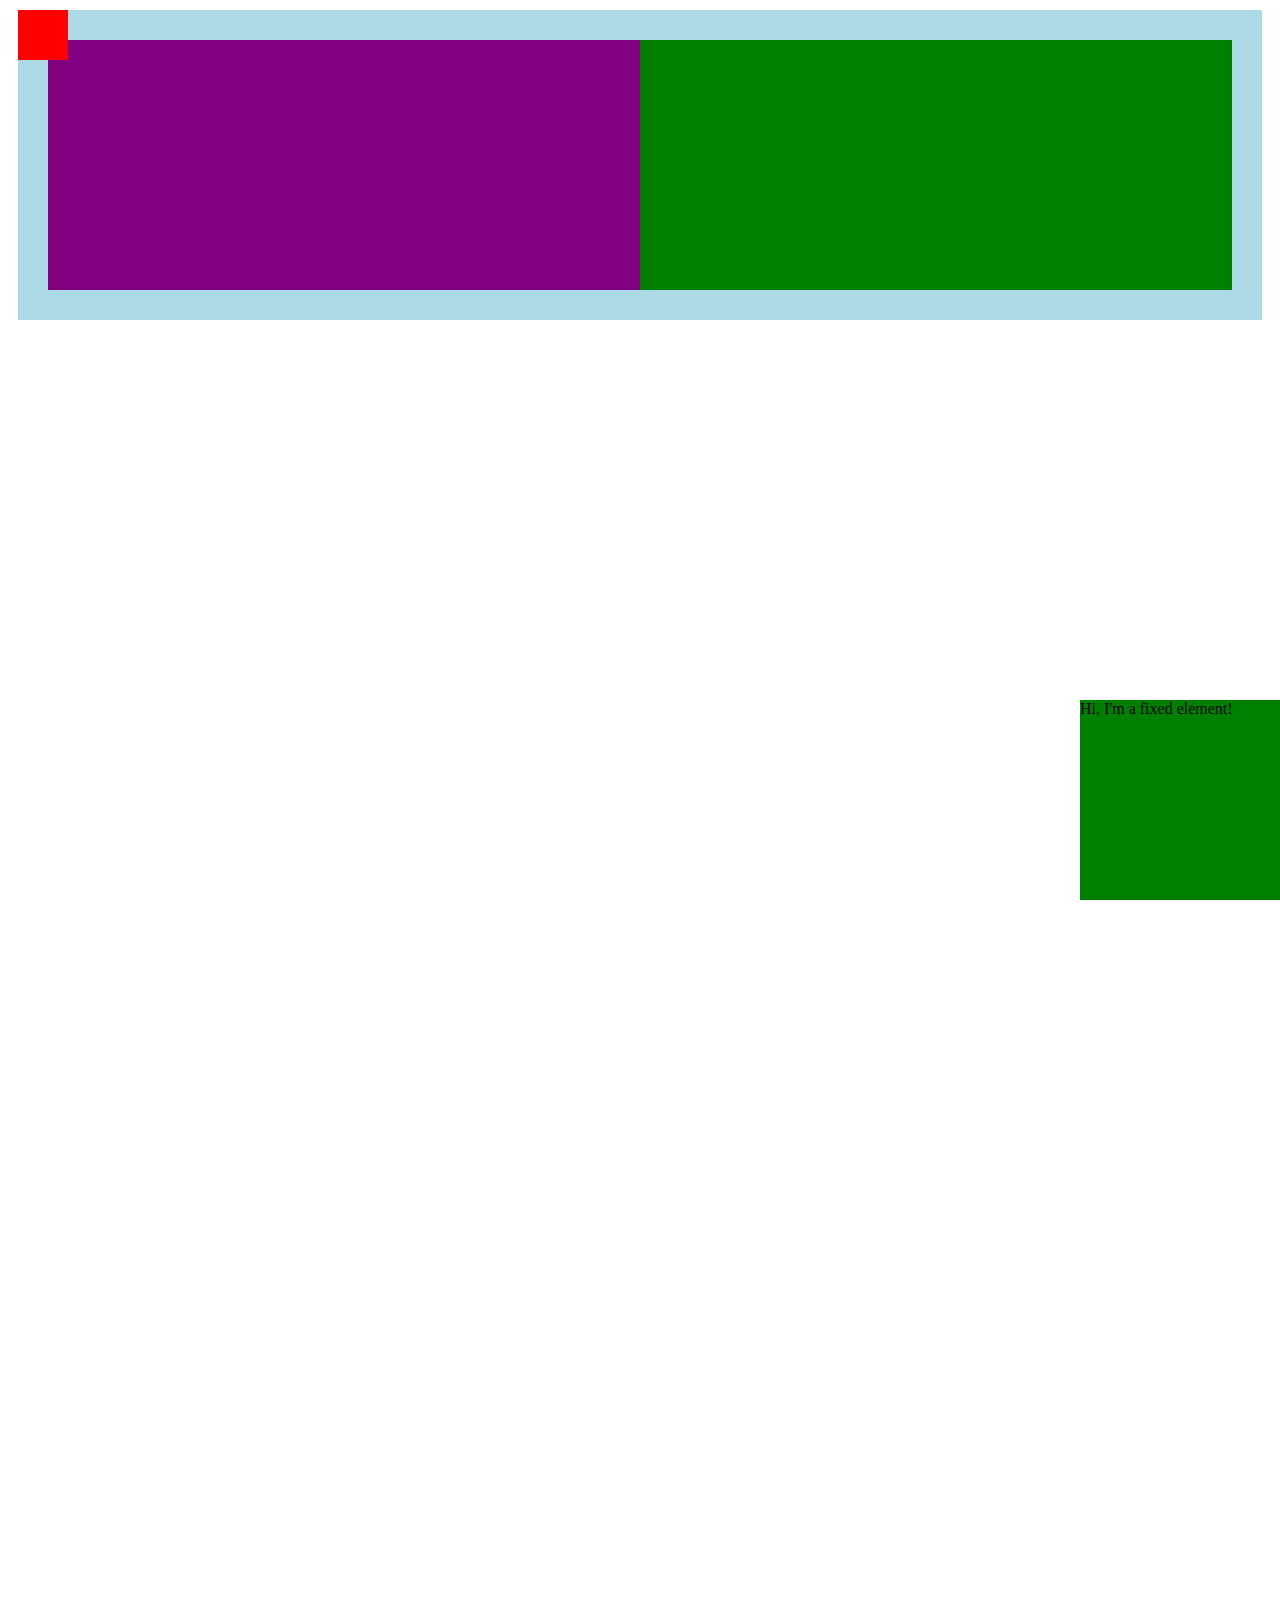
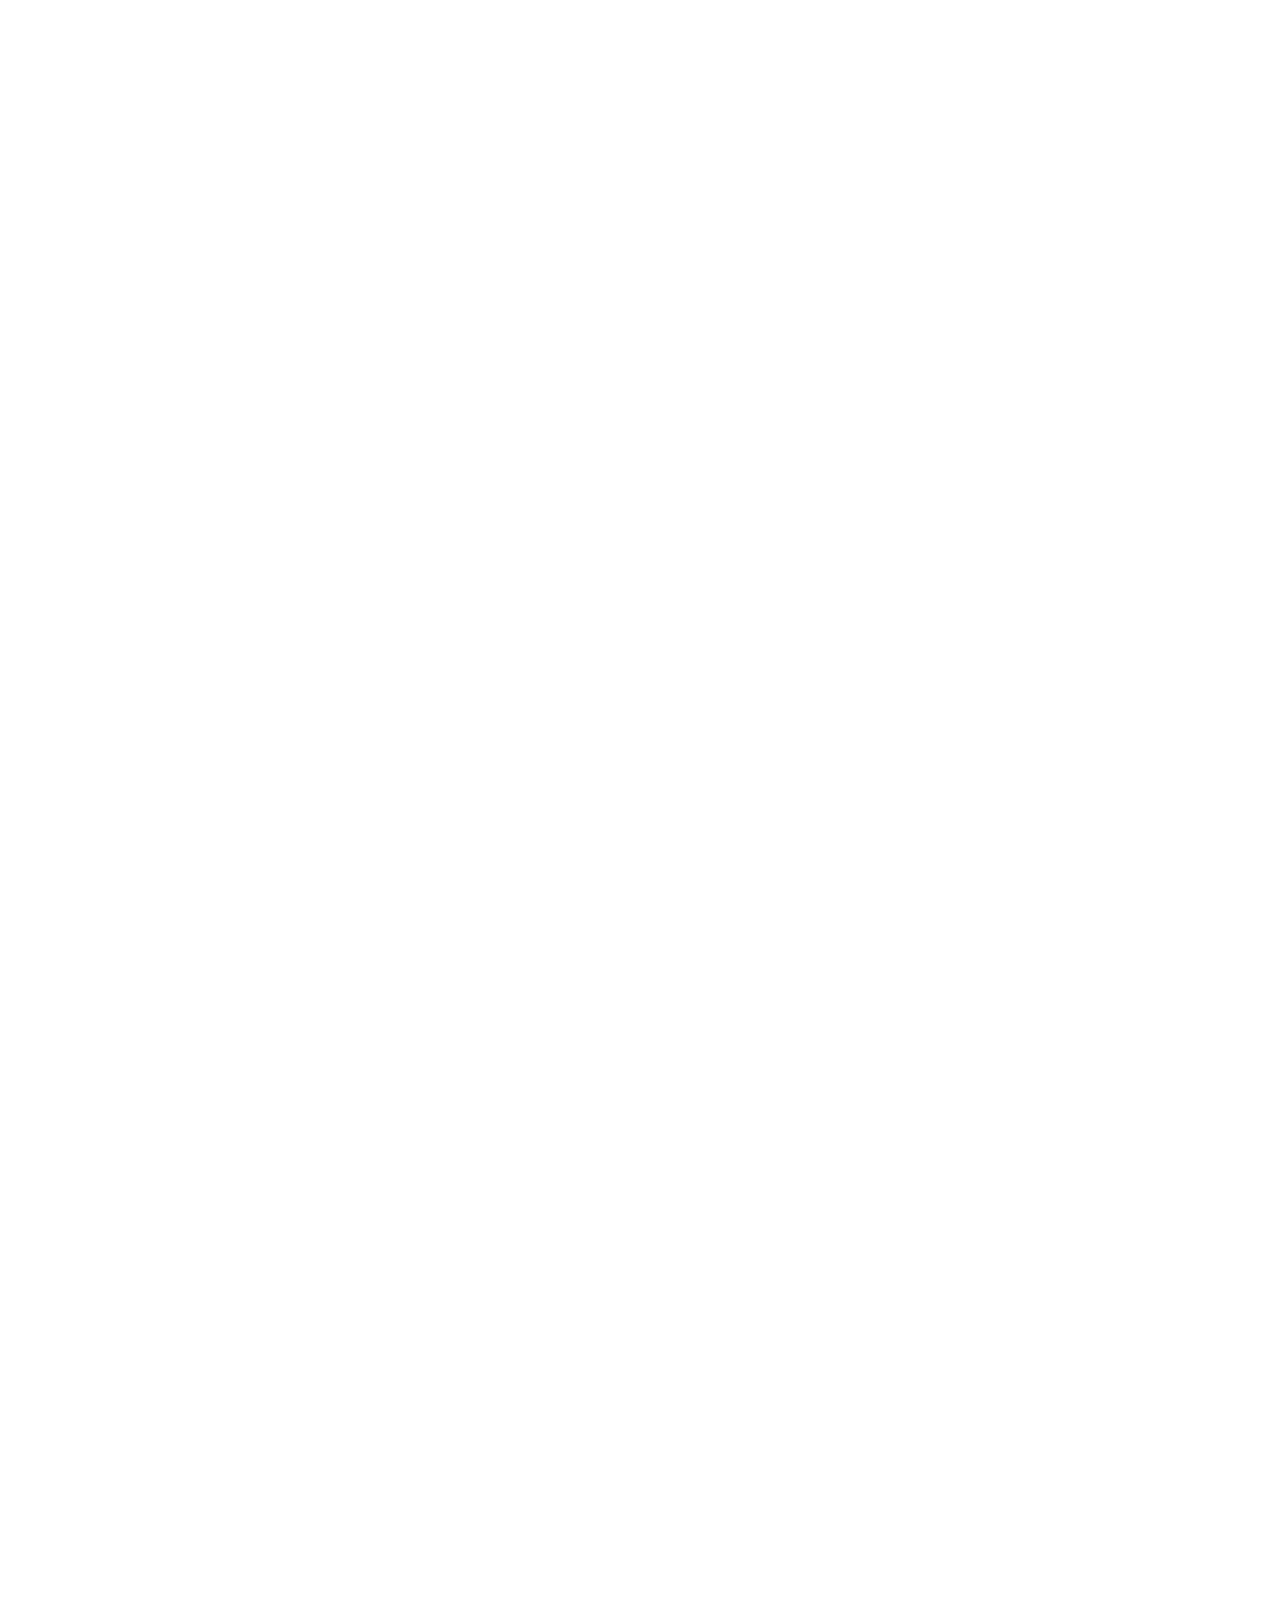
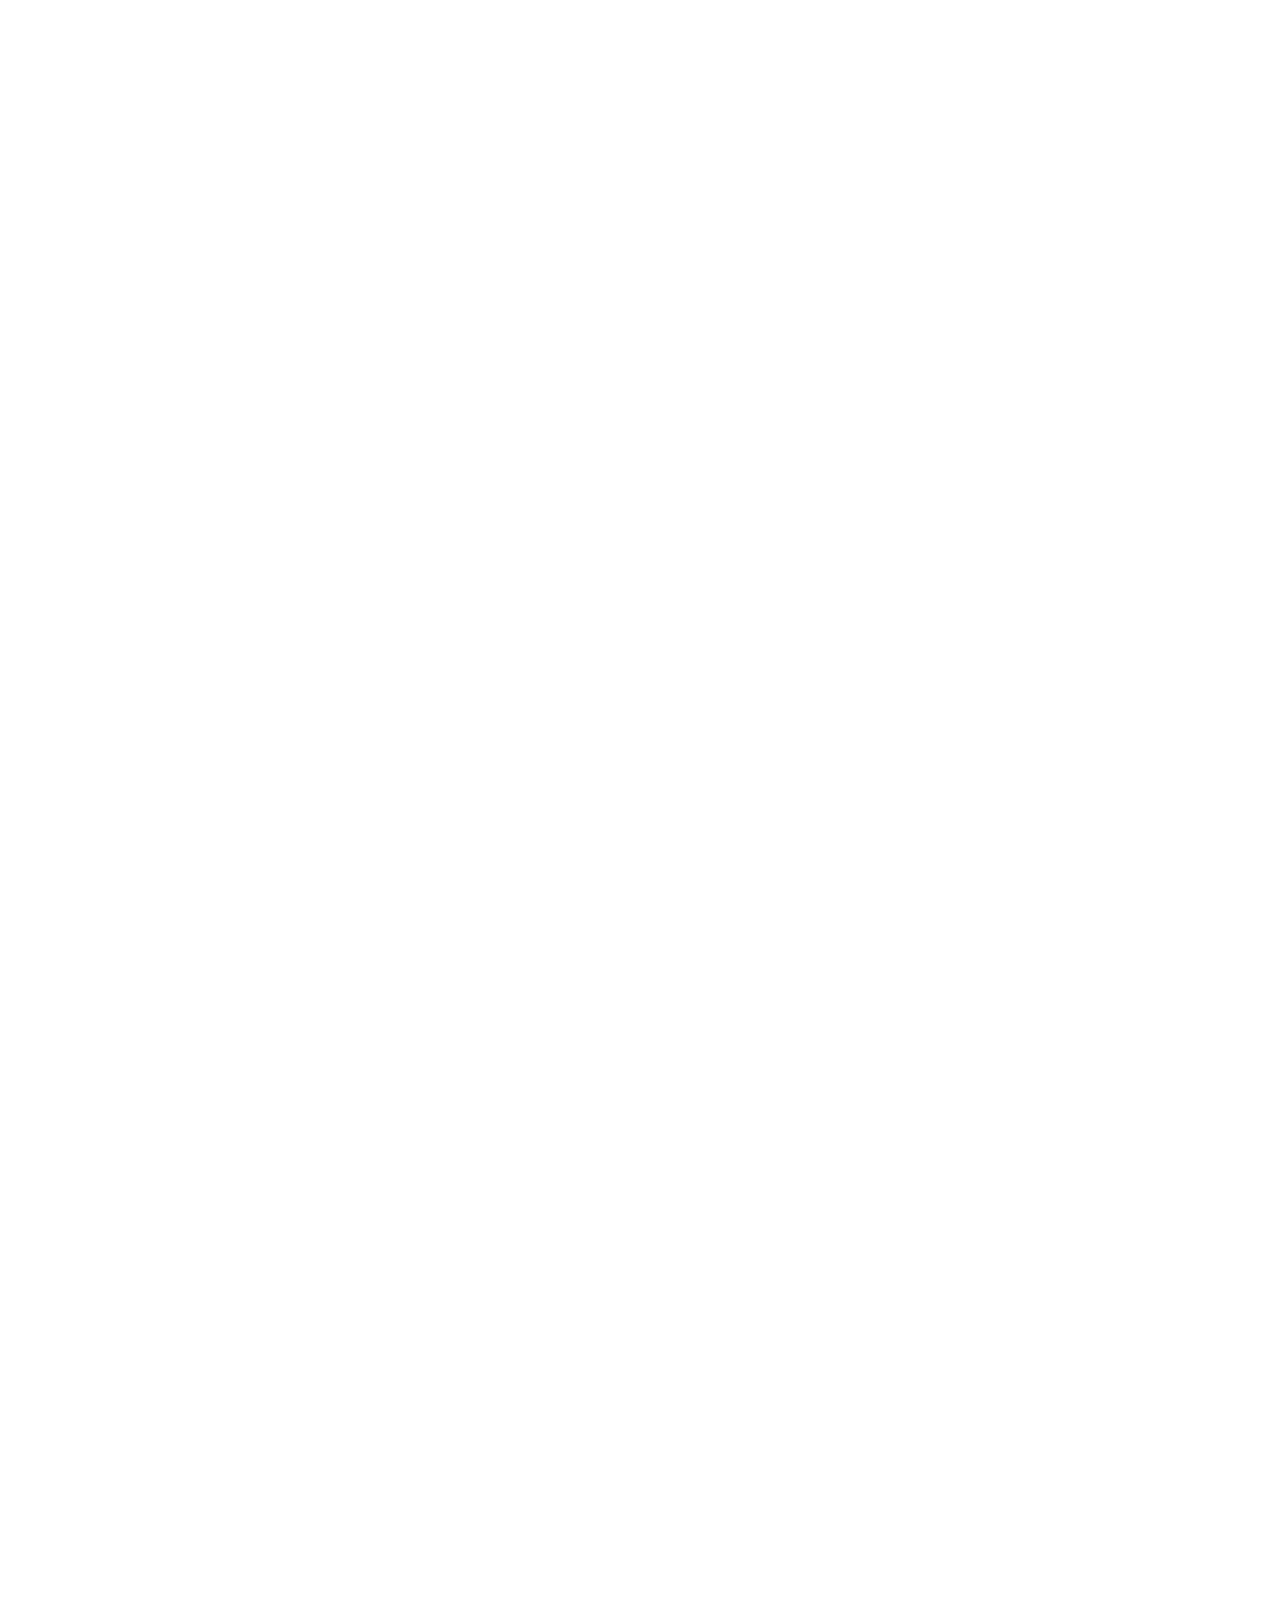
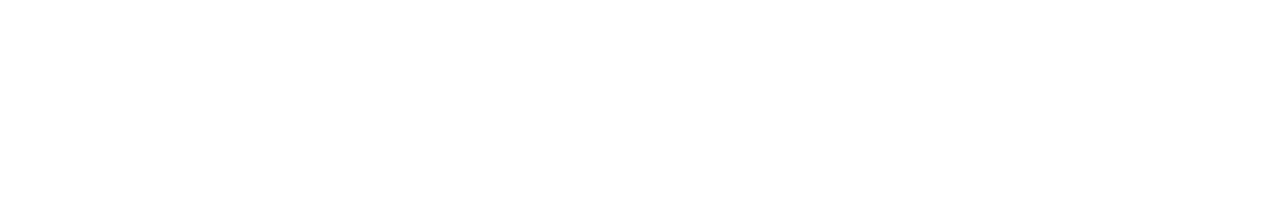
<file: 17.3_activities/02_Positioning_Relative_Absolute/solved/index.html>
<!DOCTYPE html>
<html>
<head>
  <link href="css/index.css" type="text/css" rel="stylesheet">
</head>
<body>
  <section class="relative">
    <div class="left">
      <div class="absolute">
      </div>
    </div>
    <div class="right">
    </div>
  </section>

<div class="fixed">
  Hi, I'm a fixed element!
</div>
</body>
</html>
</file>
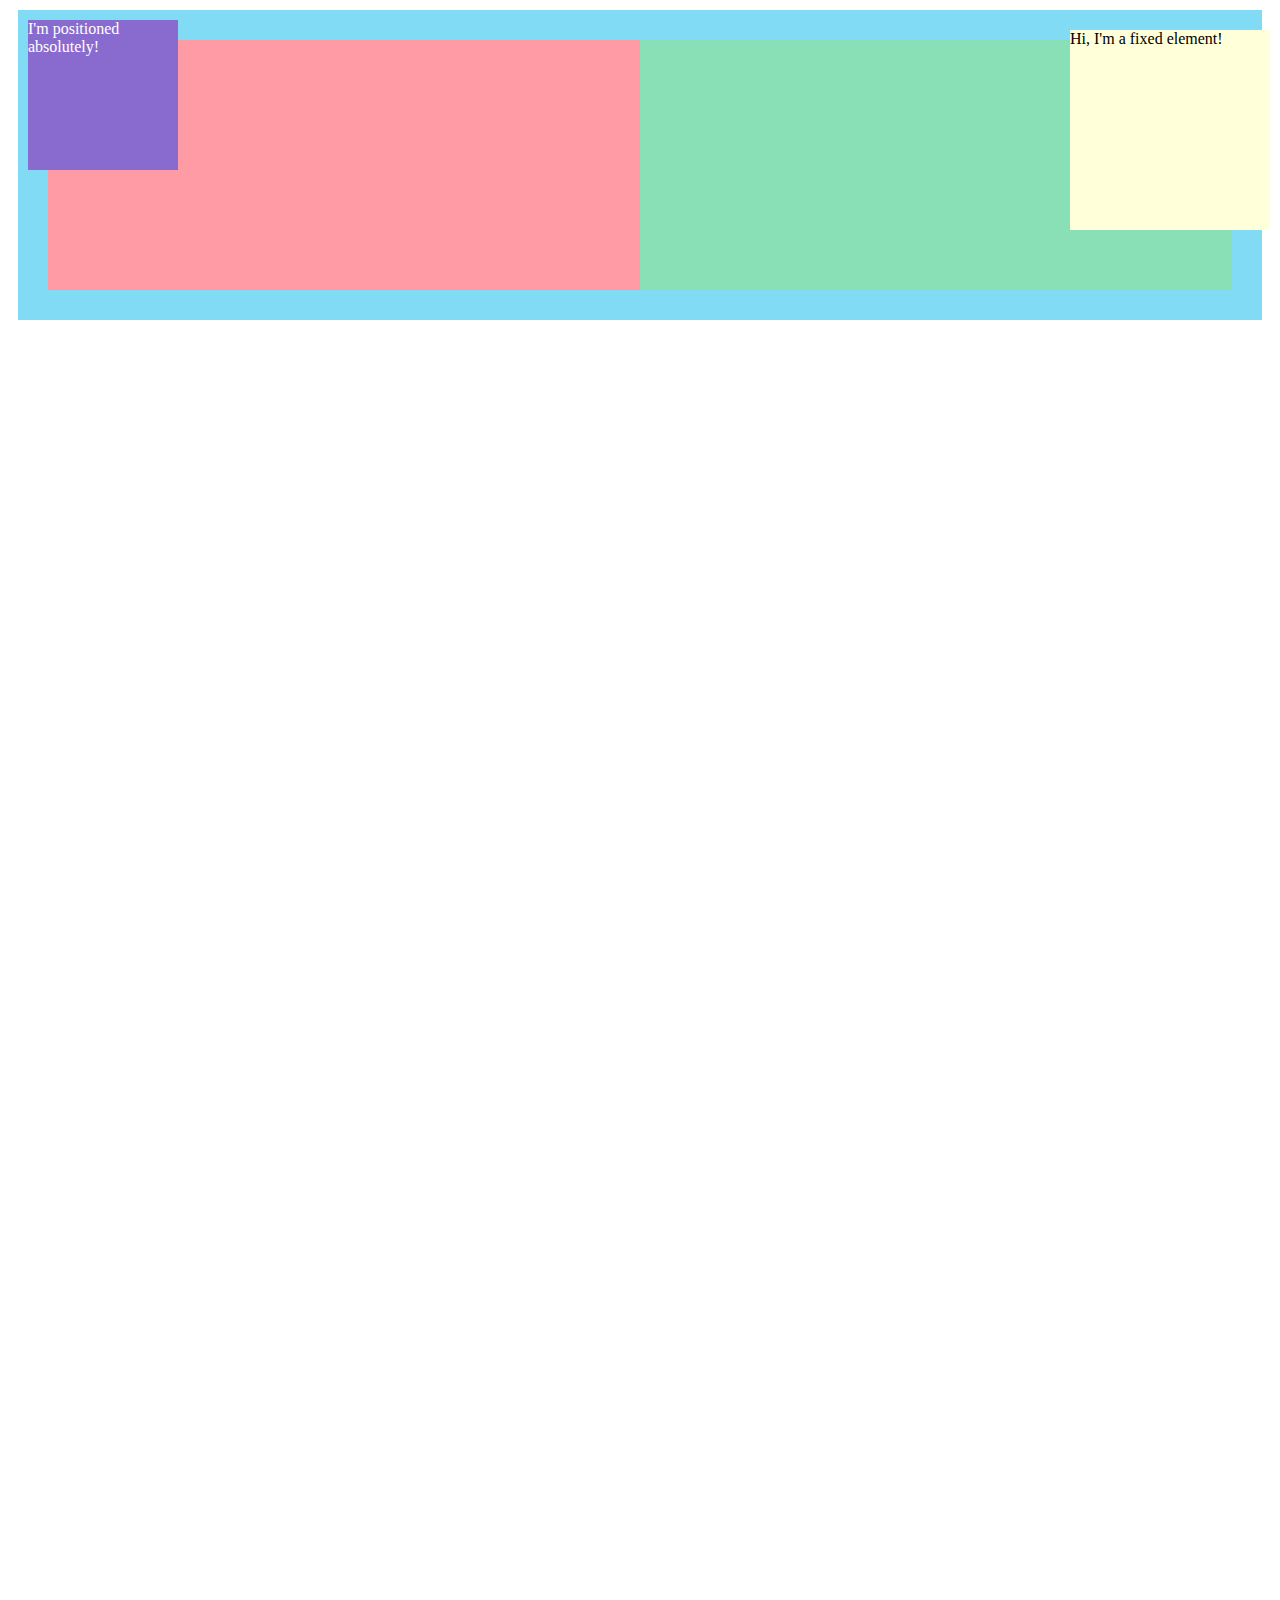
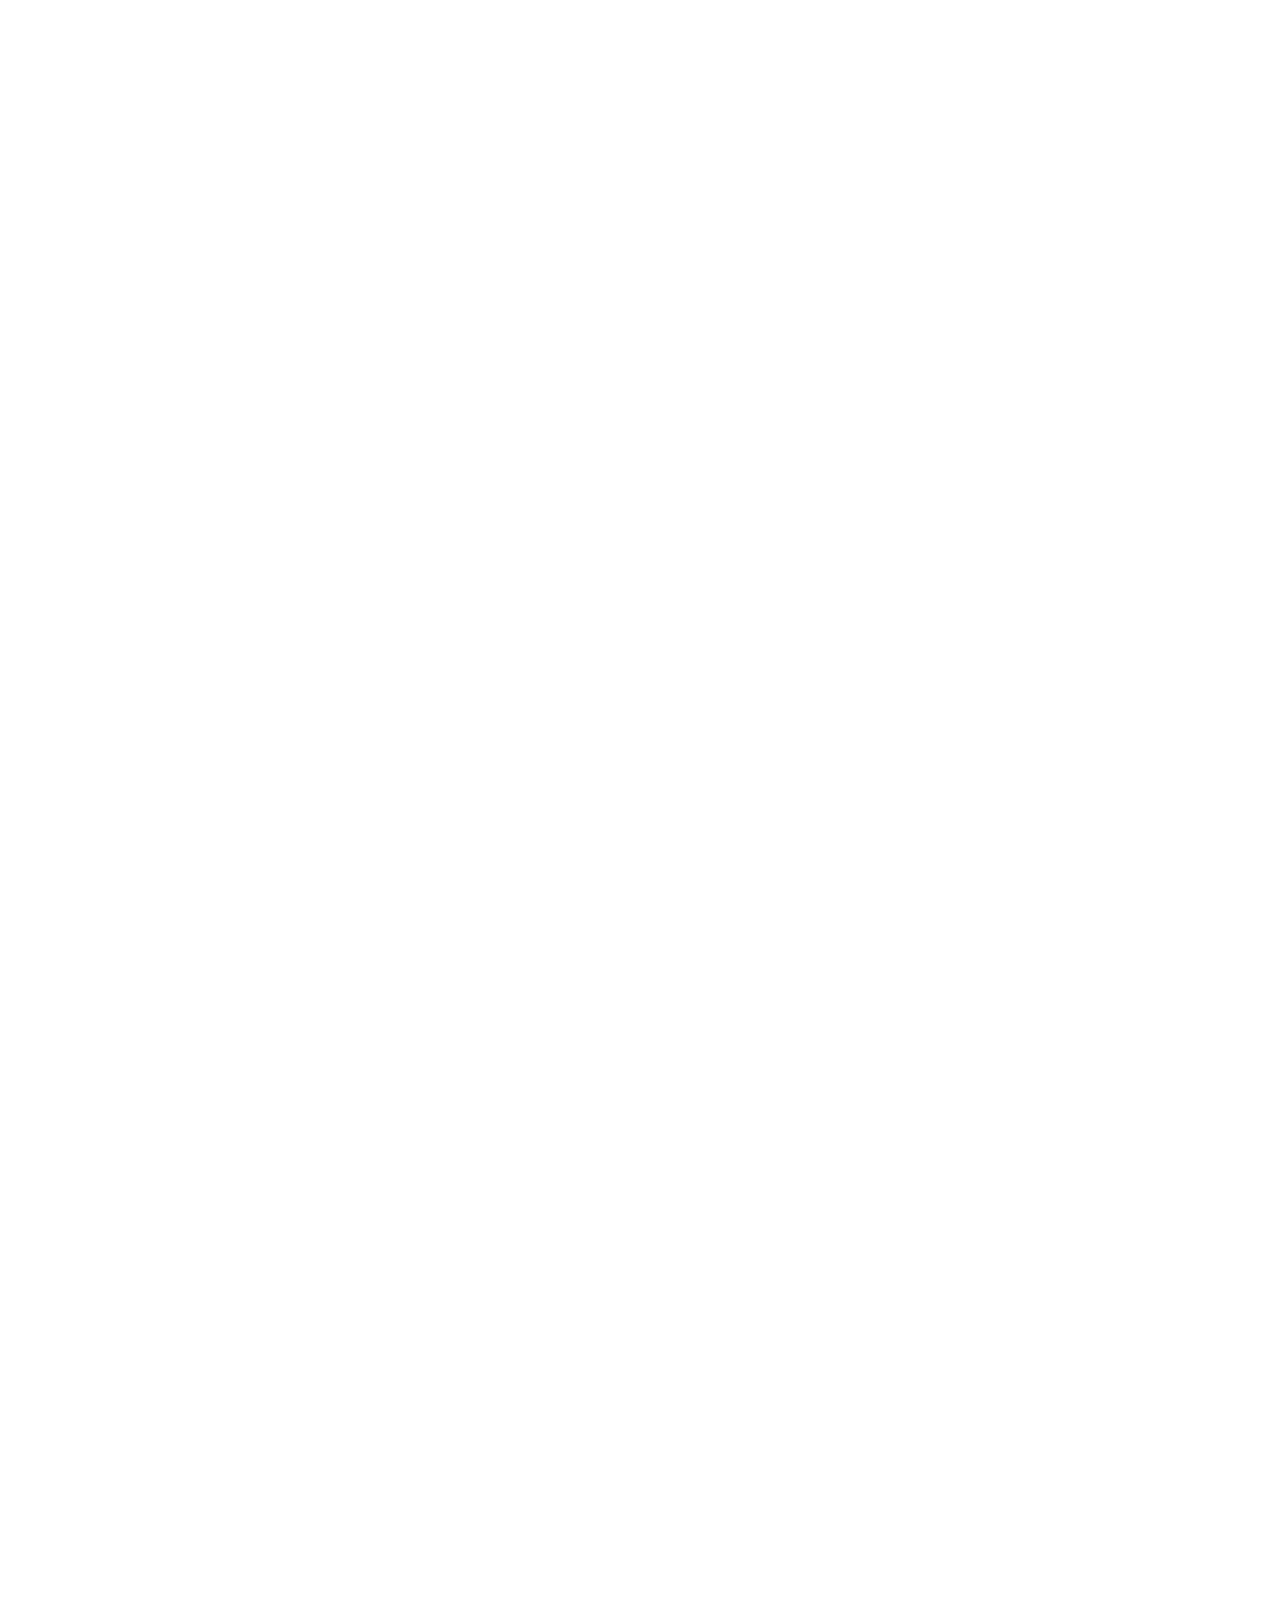
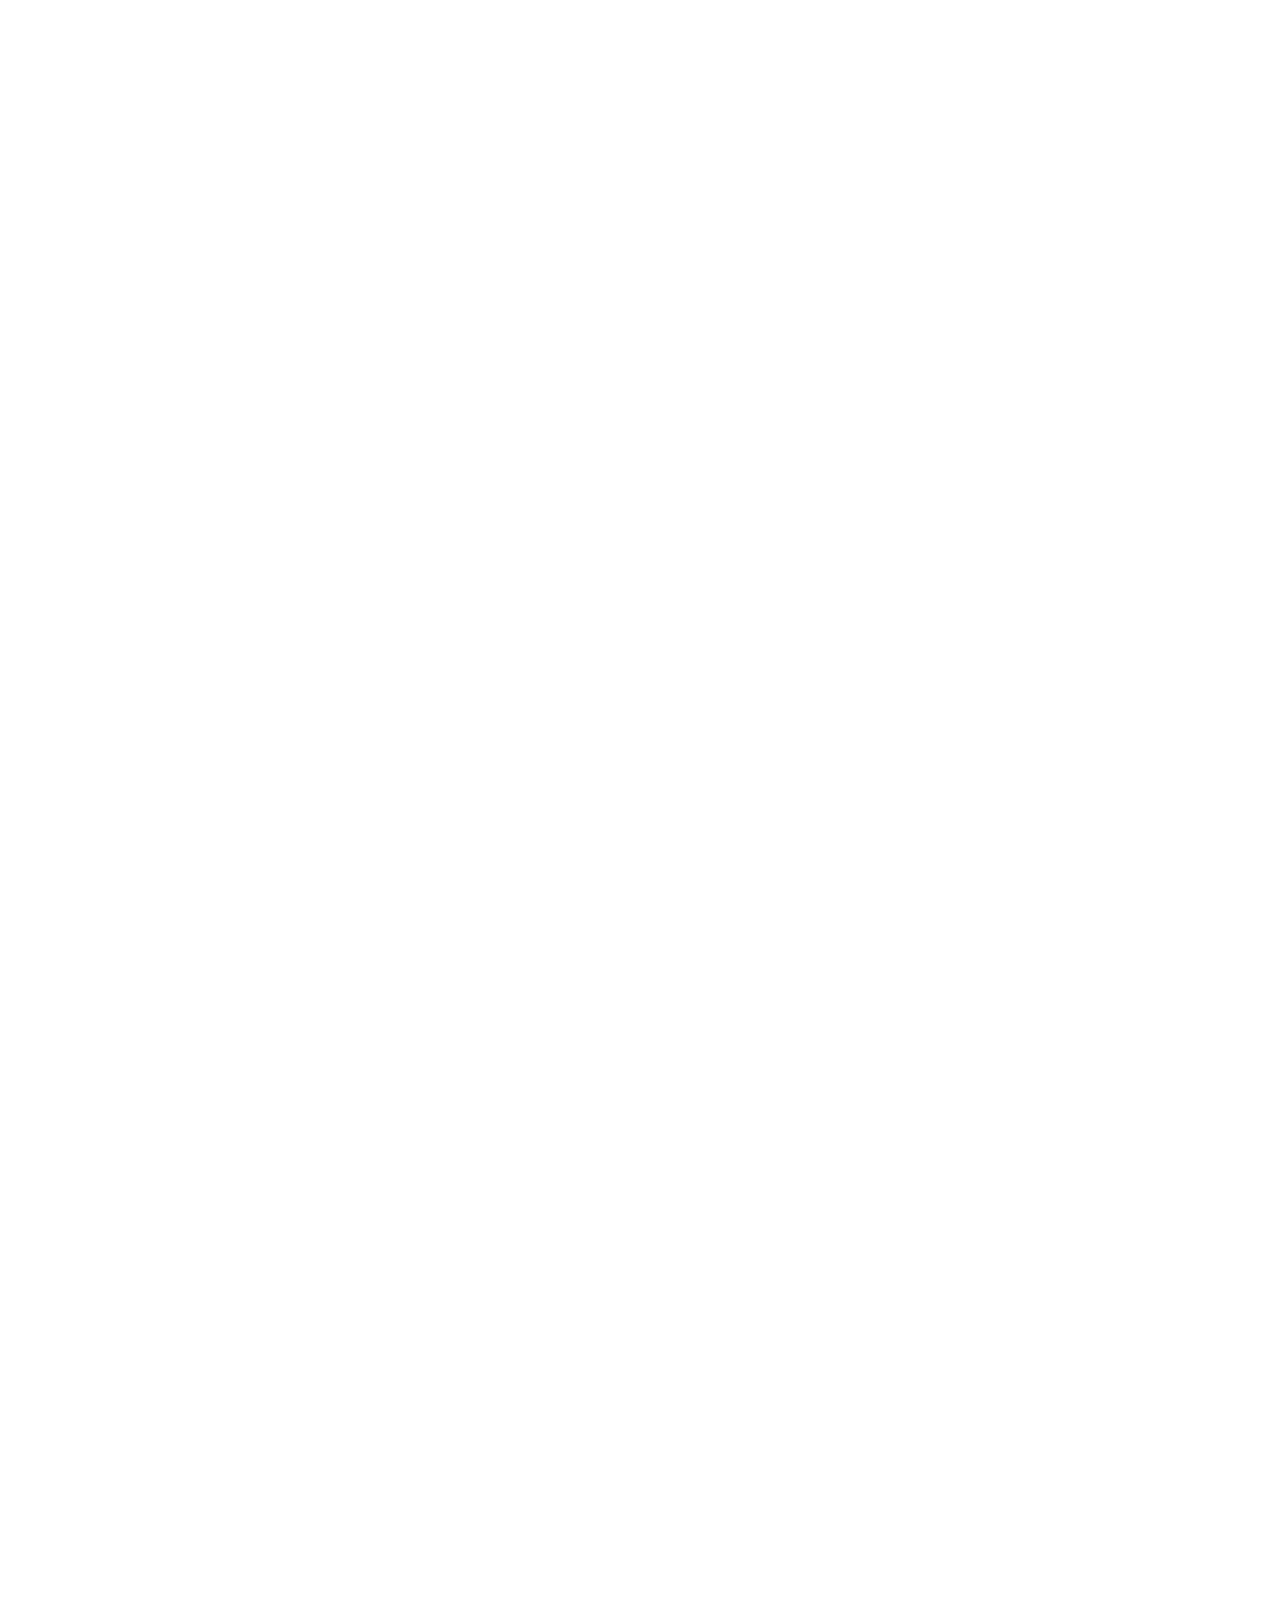
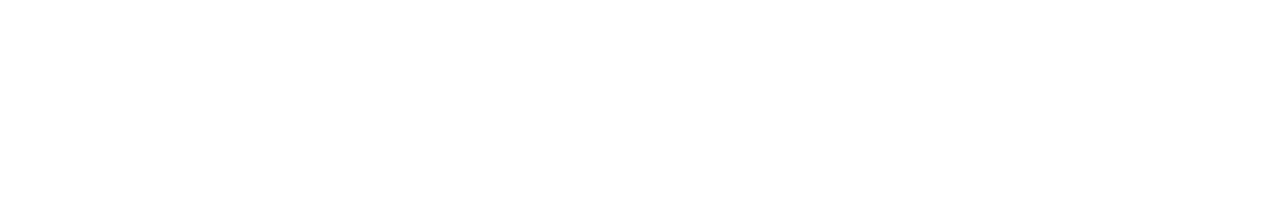
<file: 17.3_activities/02_Positioning_Relative_Absolute/unsolved/index.html>
<!DOCTYPE html>
<html>
<head>
  <link href="css/index.css" type="text/css" rel="stylesheet">
</head>
<body>
  <section class="relative">
    <div class="left">
      <div class="absolute">
        I'm positioned absolutely!
      </div>
    </div>
    <div class="right">
    </div>
  </section>

<div class="fixed">
  Hi, I'm a fixed element!
</div>
</body>
</html>
</file>
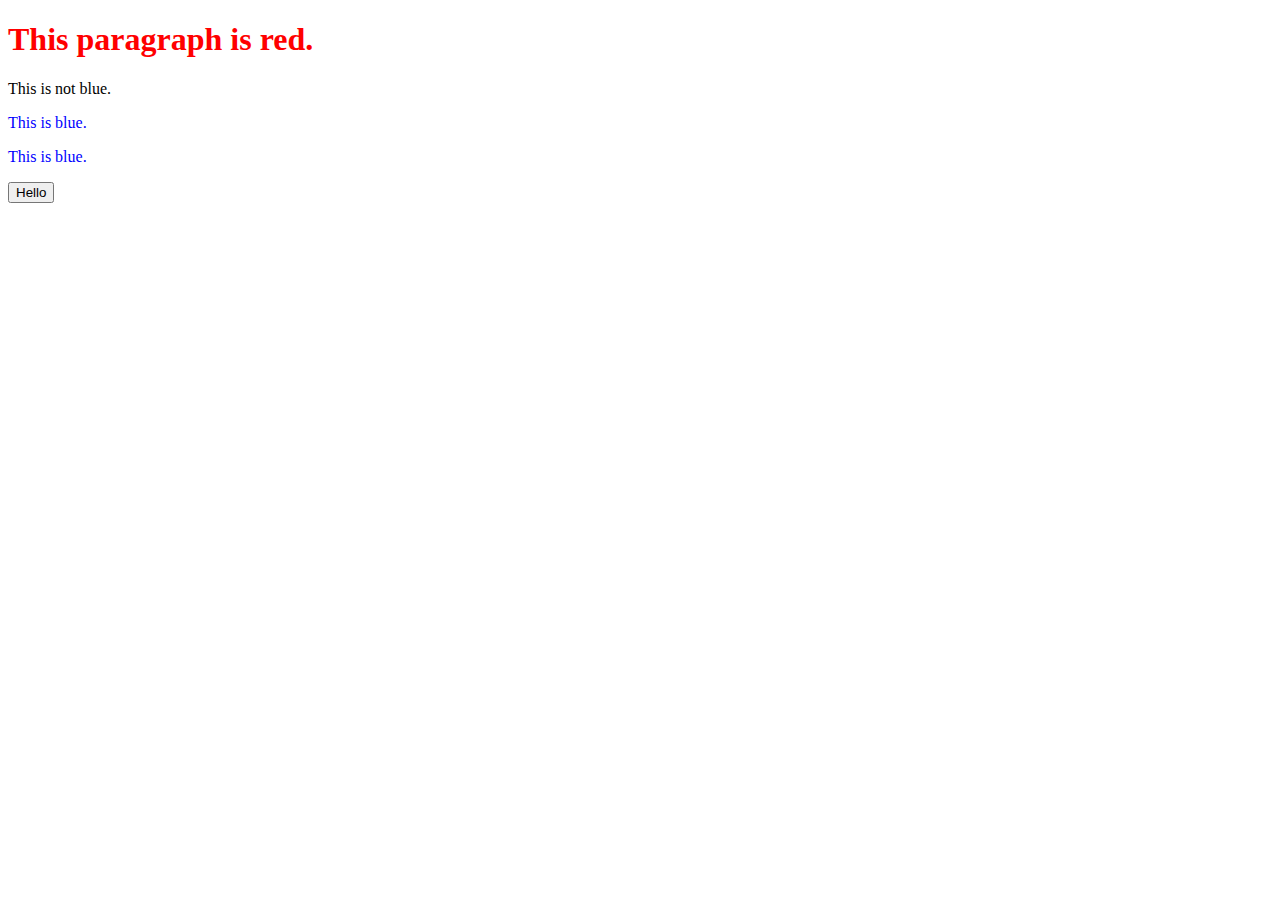
<file: 19.1-activities/03_Using_jQuery/solved/index.html>
<!DOCTYPE html>
<html>
  <head></head>
  <body>

    <h1>This paragraph is red.</h1>

    <p>This is not blue.</p>
    <p class="blue">This is blue.</p>
    <p class="blue">This is blue.</p>

    <button id="addMe">Goodbye</button>

    <!-- Add the script tag to jQuery below. -->
    <script src="https://code.jquery.com/jquery-3.4.1.min.js"></script>
    <script src="js/index.js"></script>
    
  </body>
</html>
</file>
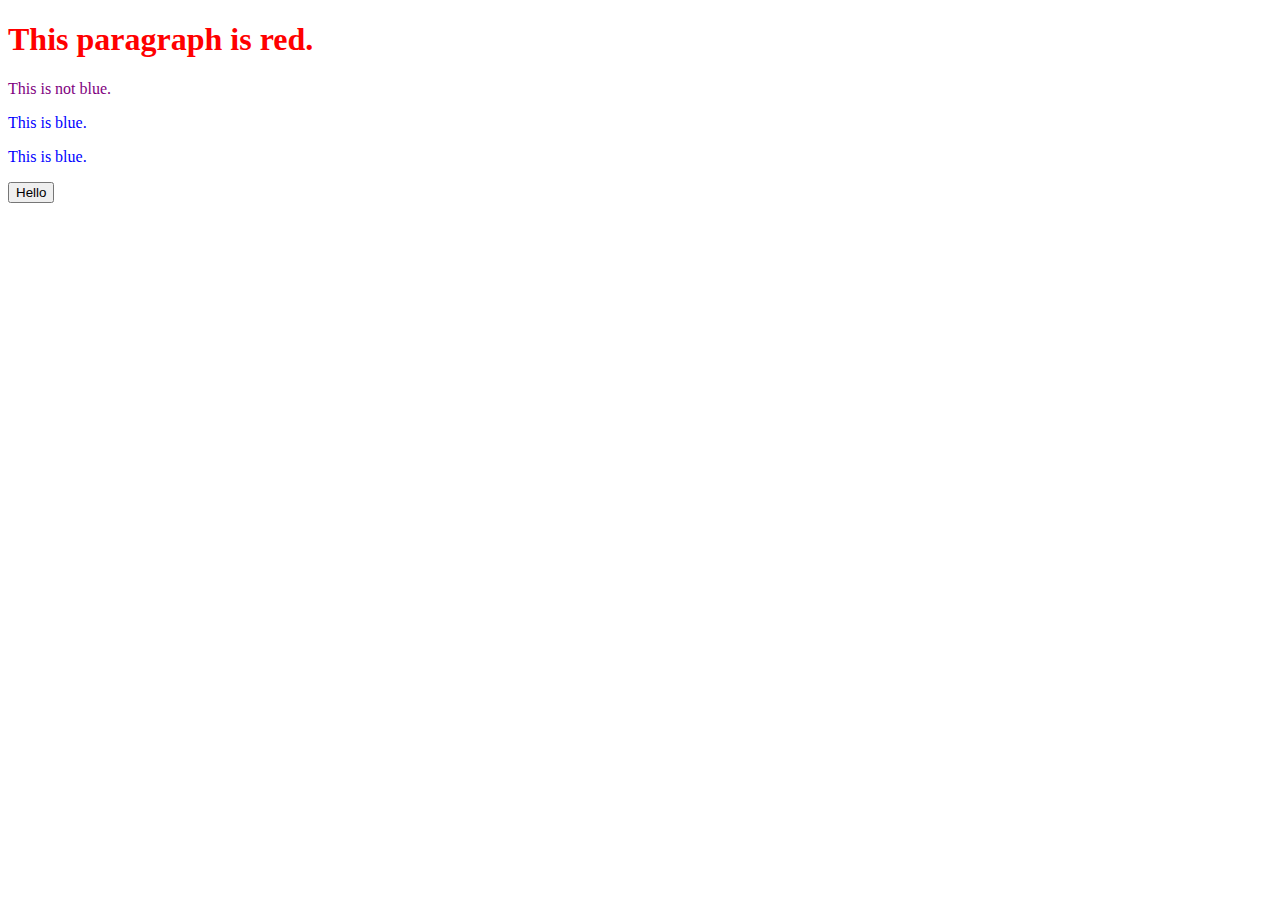
<file: 19.1-activities/03_Using_jQuery/unsolved/index.html>
<!DOCTYPE html>
<html>
  <head></head>
  <body>
    <div class="h1">
    <h1>This paragraph is red.</h1>
    </div>

    <div class="purple">
    <p>This is not blue.</p>
    </div>

    <div class="blue">
    <p class="blue">This is blue.</p>
    <p class="blue">This is blue.</p>
    </div>

    <button id="addMe">Hello</button>

    <!-- Add the script tag to jQuery below. -->
    <script src="https://code.jquery.com/jquery-3.4.1.min.js"></script>
    <script src="js/index.js"></script>
    
  </body>
</html>
</file>
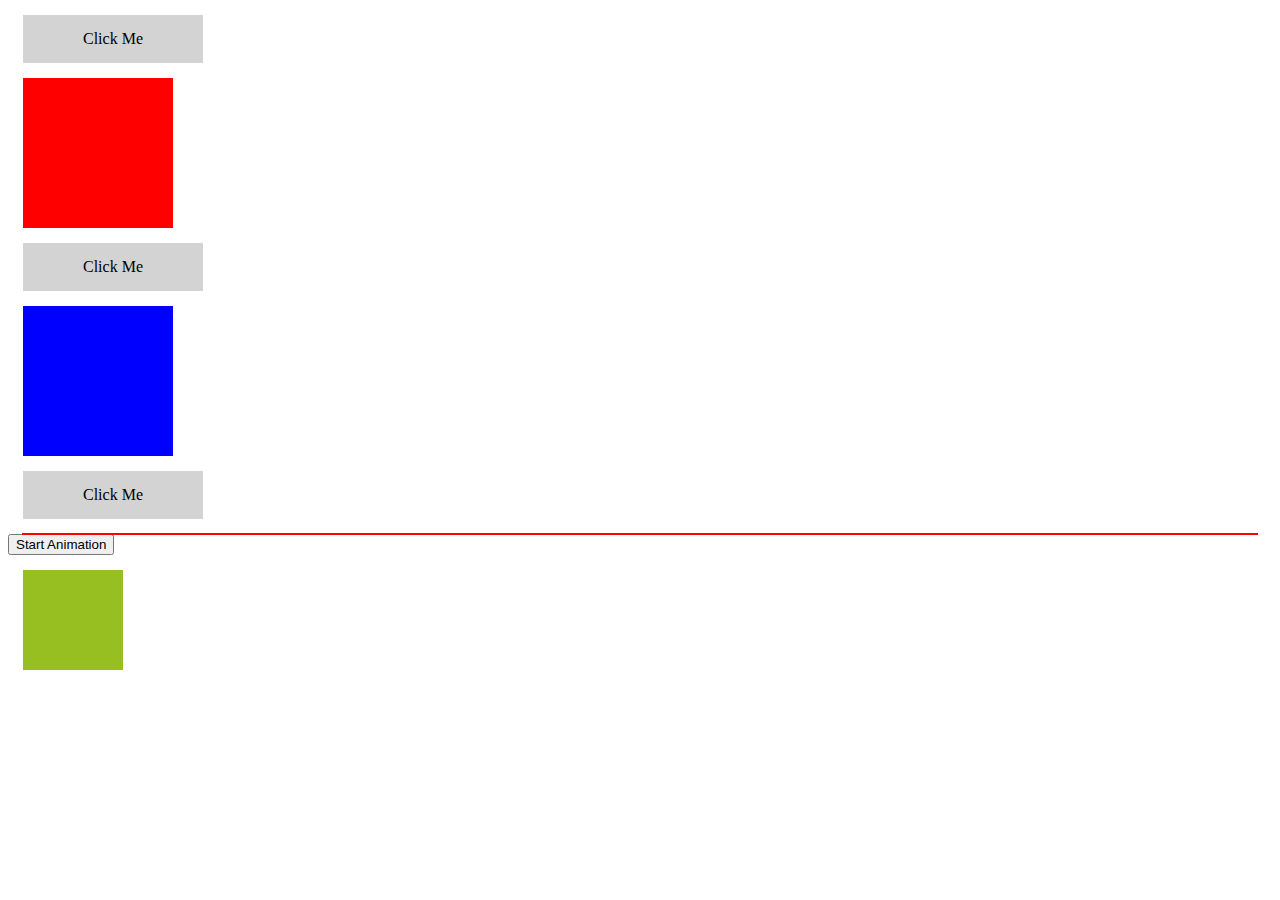
<file: 19.1-activities/04_on_function/solved/index.html>
<!DOCTYPE html>
<html>
<head>
  <link href="css/index.css" rel="stylesheet" type="text/css">
</head>
<body>
  <div class="button" id="button1">
    Click Me
  </div>
  <div class="hideMe"></div>

  <div class="button" id="button2">
    Click Me
  </div>
  <div class="cssChange"></div>

  <div class="button" id="button3">
    Click Me
  </div>
  <div class="appendMe"></div>

  <button> Start Animation </button>
  <div class="animate" style="background:#98bf21;height:100px;width:100px;position:absolute;"></div>


</body>
<script src="https://ajax.googleapis.com/ajax/libs/jquery/3.4.1/jquery.min.js"></script>
<script src="js/index.js"></script>
</html>
</file>
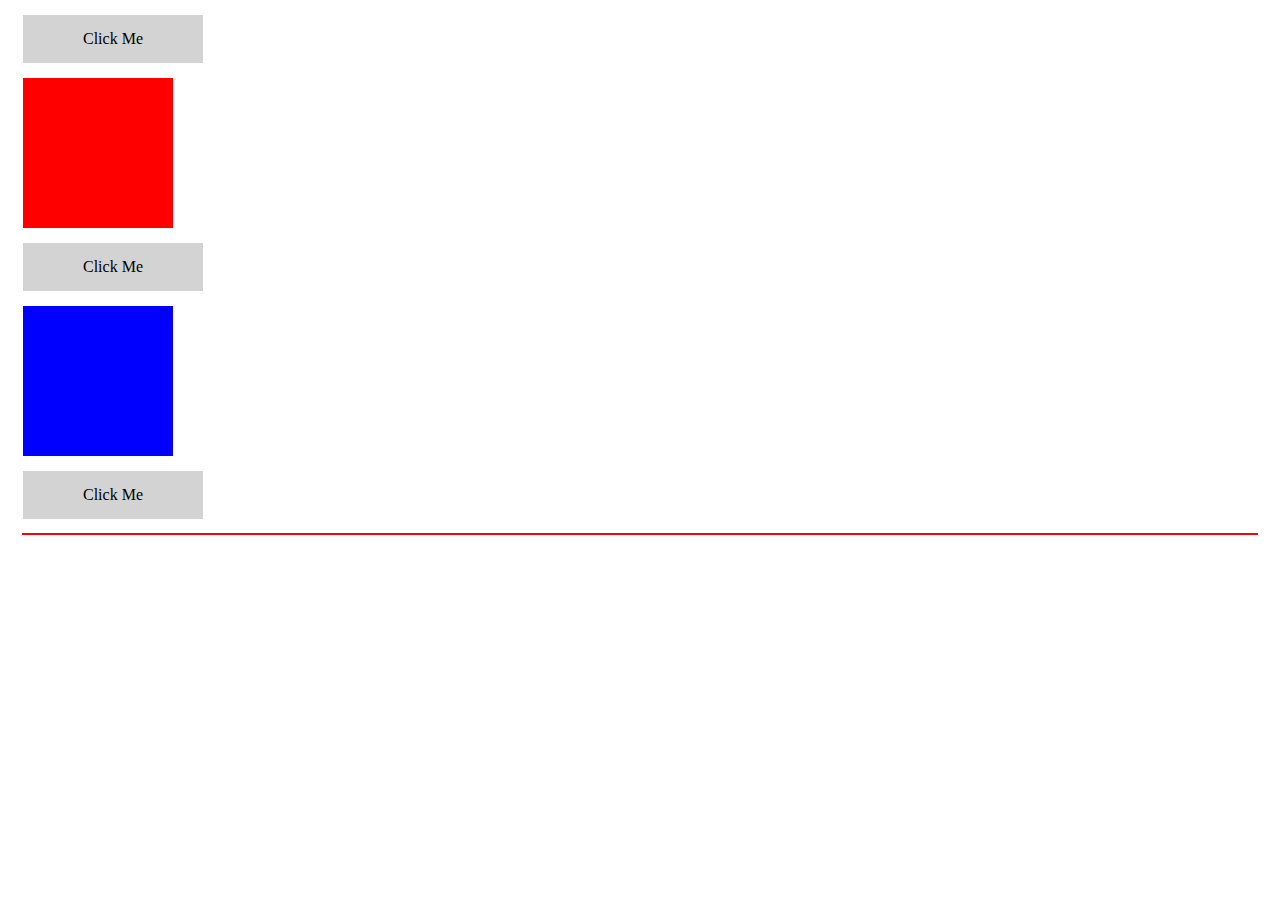
<file: 19.1-activities/04_on_function/unsolved/index.html>
<!DOCTYPE html>
<html>
<head>
  <link href="css/index.css" rel="stylesheet" type="text/css">
</head>
<body>

  </div>
  <!-- Step 1:-->
  <div class="button" id="button1">
    Click Me
  </div>
  <div class="hideMe"></div>

<!-- Step 2:-->
  <div class="button" id="button2">
    Click Me
  </div>
  <div class="cssChange"></div>

<!-- Step 3:-->
  <div class="button" id="button3">
    Click Me
  </div>
  <div class="appendMe"></div>

</body>
<script src="https://ajax.googleapis.com/ajax/libs/jquery/3.4.1/jquery.min.js"></script>
<script src="js/index.js"></script>
</html>
</file>
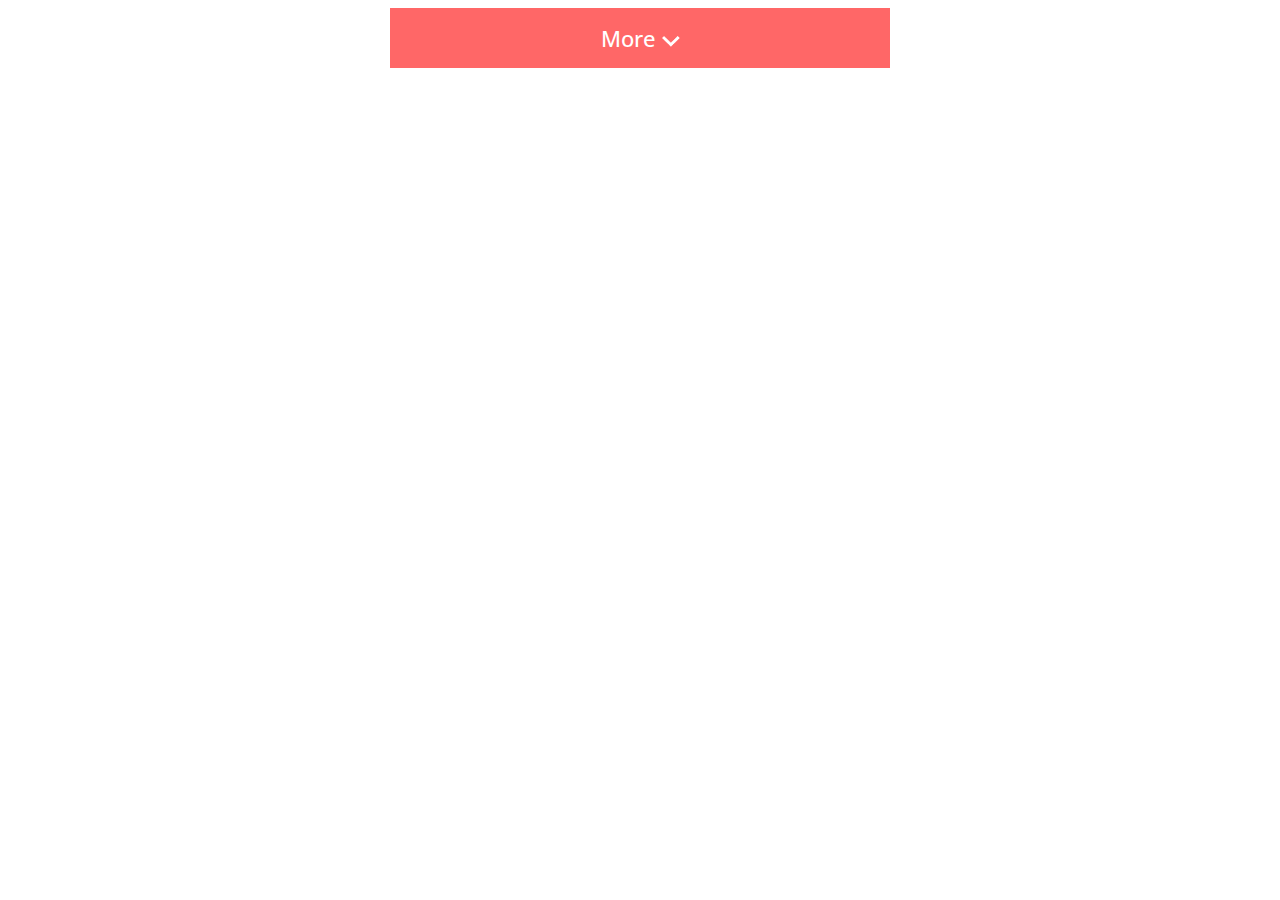
<file: 19.1-activities/05_Build_a_toggle/solved/index.html>
<!DOCTYPE html>
<html>
<head>
  <link href="css/style.css" type="text/css" rel="stylesheet">
  <link rel="stylesheet" type="text/css" href="https://fonts.googleapis.com/css?family=Open+Sans" />
</head>
<body>
  <div class="container">
    <div id="toggle">More <img src="images/downArrow.png"></div>
    <ul id="dropDown">
      <li>Item 1</li>
      <li>Item 2</li>
      <li>Item 3</li>
    </ul>
  </div>

  <script src="https://code.jquery.com/jquery-3.4.1.js"></script>
  <script src="js/index.js"></script>
</body>
</html>
</file>
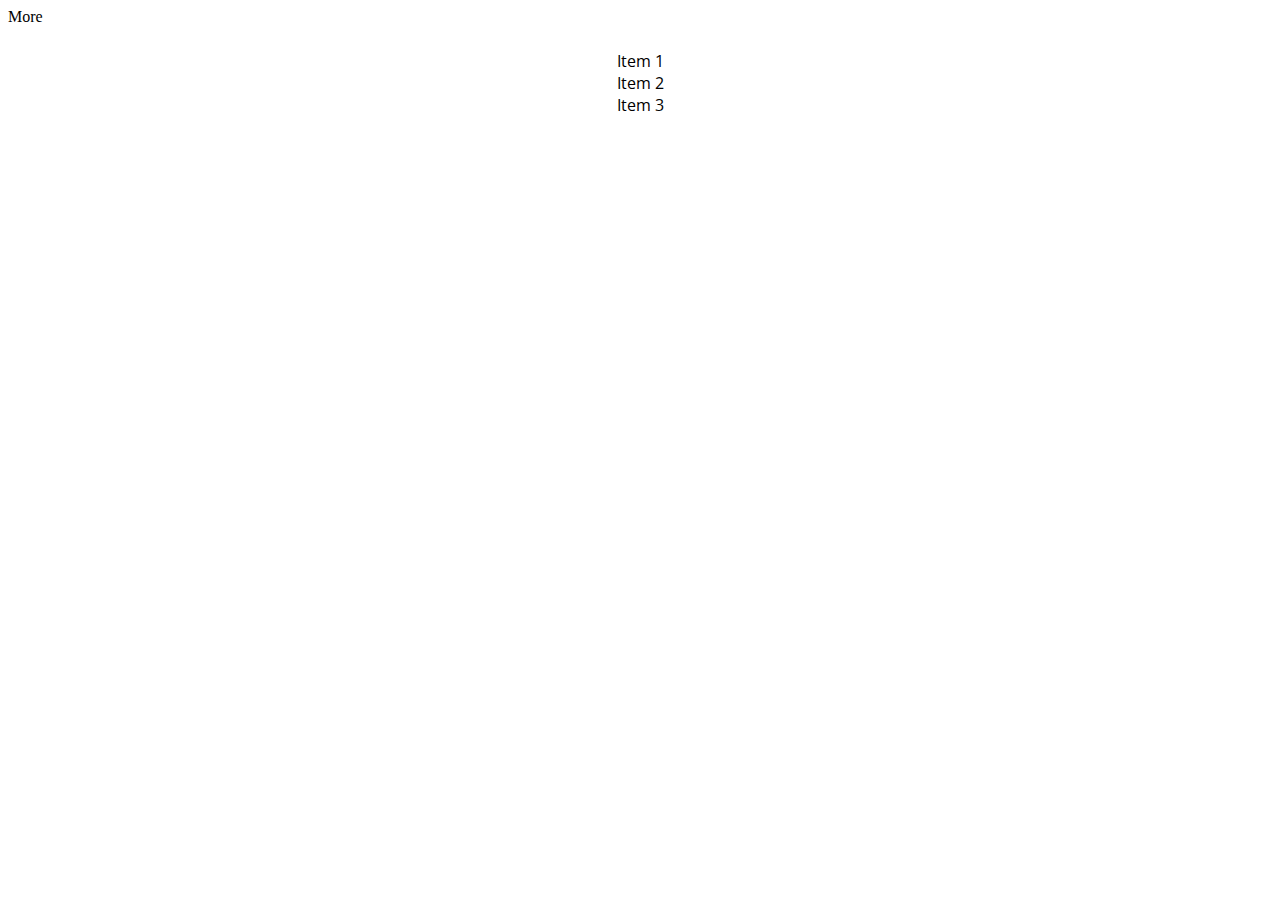
<file: 19.1-activities/05_Build_a_toggle/unsolved/index.html>
<!DOCTYPE html>
<html>
<head>
  <link href="css/style.css" type="text/css" rel="stylesheet">
  <link rel="stylesheet" type="text/css" href="https://fonts.googleapis.com/css?family=Open+Sans" />
  <script src="https://code.jquery.com/jquery-3.4.1.js"></script>
  <script src="js/index.js"></script>
</head>
<body>
    <!-- Add HTML structure Here -->
    <div class="container">
      <div class="grid"></div>
        <div id="toggle">More</div>
            <img src="../unsolved/images/downArrow.png" alt="down arrow">
        <ul>
          <li>Item 1</li>
          <li>Item 2</li>
          <li>Item 3</li>
        </ul>
    </div>

    <script src="https://code.jquery.com/jquery-3.4.1.js"></script>
    <script src="js/index.js"></script>  
</body>
</html>
</file>
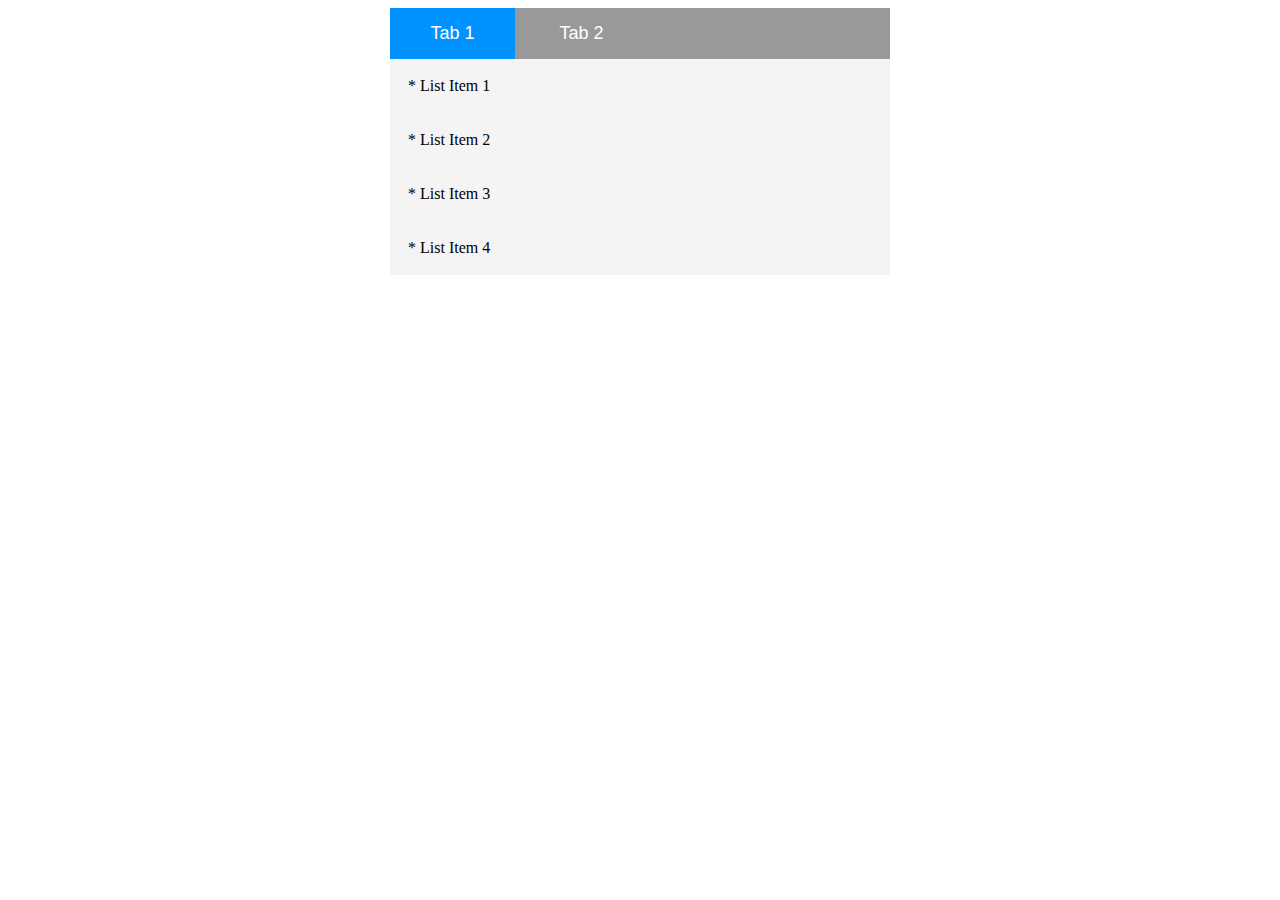
<file: 19.2-activities/01_Conditionals/solved/index.html>
<!DOCTYPE html>
<html>
<head>
  <link href="css/index.css" rel="stylesheet" type="text/css">
</head>
<body>
  <div class="tabContainer">
    <div class="tabBar">
      <div class="tab tab1 active">Tab 1</div>
      <div class="tab tab2">Tab 2</div>
    </div>
    <div class="grid" id="tabContent1">
      <div class="listItem">* List Item 1</div>
      <div class="listItem">* List Item 2</div>
      <div class="listItem">* List Item 3</div>
      <div class="listItem">* List Item 4</div>
    </div>
    <div class="grid" id="tabContent2">
      <div class="listItem">* List Item 5</div>
      <div class="listItem">* List Item 6</div>
      <div class="listItem">* List Item 7</div>
      <div class="listItem">* List Item 8</div>
    </div>
  </div>
</body>
<script src="https://ajax.googleapis.com/ajax/libs/jquery/3.4.1/jquery.min.js"></script>
<script src="js/index.js"></script>
</html>
</file>
<file: 17.3_activities/02_Positioning_Relative_Absolute/solved/css/index.css>
body {
  height: 5000px;
}
.left {
  width: 50%;
  background-color: purple;
}
.right {
  width: 50%;
  background-color: green;
}
.relative {
  background-color: lightblue;
  height: 250px;
  padding: 30px;
  margin: 10px;
  display: flex;
  position: relative;
}
.absolute {
  height: 50px;
  width: 50px;
  background-color: red;
  position: absolute;
  top: 0;
  left: 0;
}
.fixed {
  height: 200px;
  width: 200px;
  background-color: green;
  position: fixed;
  bottom: 0;
  right: 0;
}
</file>
<file: 17.3_activities/02_Positioning_Relative_Absolute/unsolved/css/index.css>
body {
  height: 5000px;
}

.left {
  width: 50%;
  background-color: rgb(254, 155, 164);
}

.right {
  width: 50%;
  background-color: rgb(137, 224, 183);
}

.relative {
  background-color: rgb(129, 219, 244);
  height: 250px;
  padding: 30px;
  margin: 10px;
  display: flex;
  position: relative;
}

.absolute {
  height: 150px;
  width: 150px;
  background-color: rgb(137, 107, 207);
  color: white;
  position: absolute;
  top: 10px;
  left: 10px;
}

.fixed {
  height: 200px;
  width: 200px;
  background-color: rgb(255, 255, 218);
  position: fixed;
  top:30px;
  bottom: 10px;
  right: 10px;
}
</file>
<file: 19.1-activities/04_on_function/solved/css/index.css>
div {
  margin: 15px;
}
.button {
  background-color: lightGrey;
  padding: 15px;
  cursor: pointer;
  text-align:center;
  max-width: 150px;
}
.hideMe {
 background-color: red;
 height: 150px;
 width: 150px;
}
.cssChange {
  background-color: blue;
  height: 150px;
  width: 150px;
}
.appendMe {
  outline: 1px solid red;
}
.child {
  background-color: grey;
  text-align: center;
}
</file>
<file: 19.1-activities/04_on_function/unsolved/css/index.css>
div {
  margin: 15px;
}
.button {
  background-color: lightGrey;
  padding: 15px;
  cursor: pointer;
  text-align:center;
  max-width: 150px;
}
.hideMe {
 background-color: red;
 height: 150px;
 width: 150px;
}
.cssChange {
  background-color: blue;
  height: 150px;
  width: 150px;
}
.appendMe {
  outline: 1px solid red;
}
.child {
  background-color: grey;
  text-align: center;
}
</file>
<file: 19.1-activities/05_Build_a_toggle/solved/css/style.css>
.container {
  width: 500px;
  margin: 0 auto;
  text-align: center;
  font-size: 22px;
  font-family: "Open Sans", helvetica, sans-serif;
}
#dropDown {
  display: none;
}
#toggle {
  background-color: #FF6767;
  padding: 15px;
  color: white;
  font-weight: 500;
  cursor: pointer; 
}

ul {
  margin:0;
  padding: 0;
  list-style-type:none;
}
li {
  margin:0;
  padding: 15px;
  border: 1px solid black;
}
img {
  width: 18px;
}
</file>
<file: 19.1-activities/05_Build_a_toggle/unsolved/css/style.css>
/* Style your dropdown below! */


ul{
    margin: 0 auto;
    padding: 0;
}

li{
    margin: 0 auto;
    text-align: center;
    width:auto;
    font-family: Open Sans;
}
</file>
<file: 19.2-activities/01_Conditionals/solved/css/index.css>
.tabContainer {
  max-width: 500px;
  background-color: #F4F4F4;
  margin: 0 auto;
}
.tab {
  display:inline-block;
  padding: 15px 25px;
  width: 75px;
  text-align: center;
  color: white;
  font-size: 18px;
  font-family: arial, helvetica;
  cursor: pointer;
}
.tabBar {
  background-color: #999999;
}
.tab1 {

}
.tab2 {

}
.active {
  background-color: #0092FF;
}
#tabContent1{

}
#tabContent2 {
  display:none;
}
.grid {

}
.listItem {
  padding: 18px;
}
</file>
